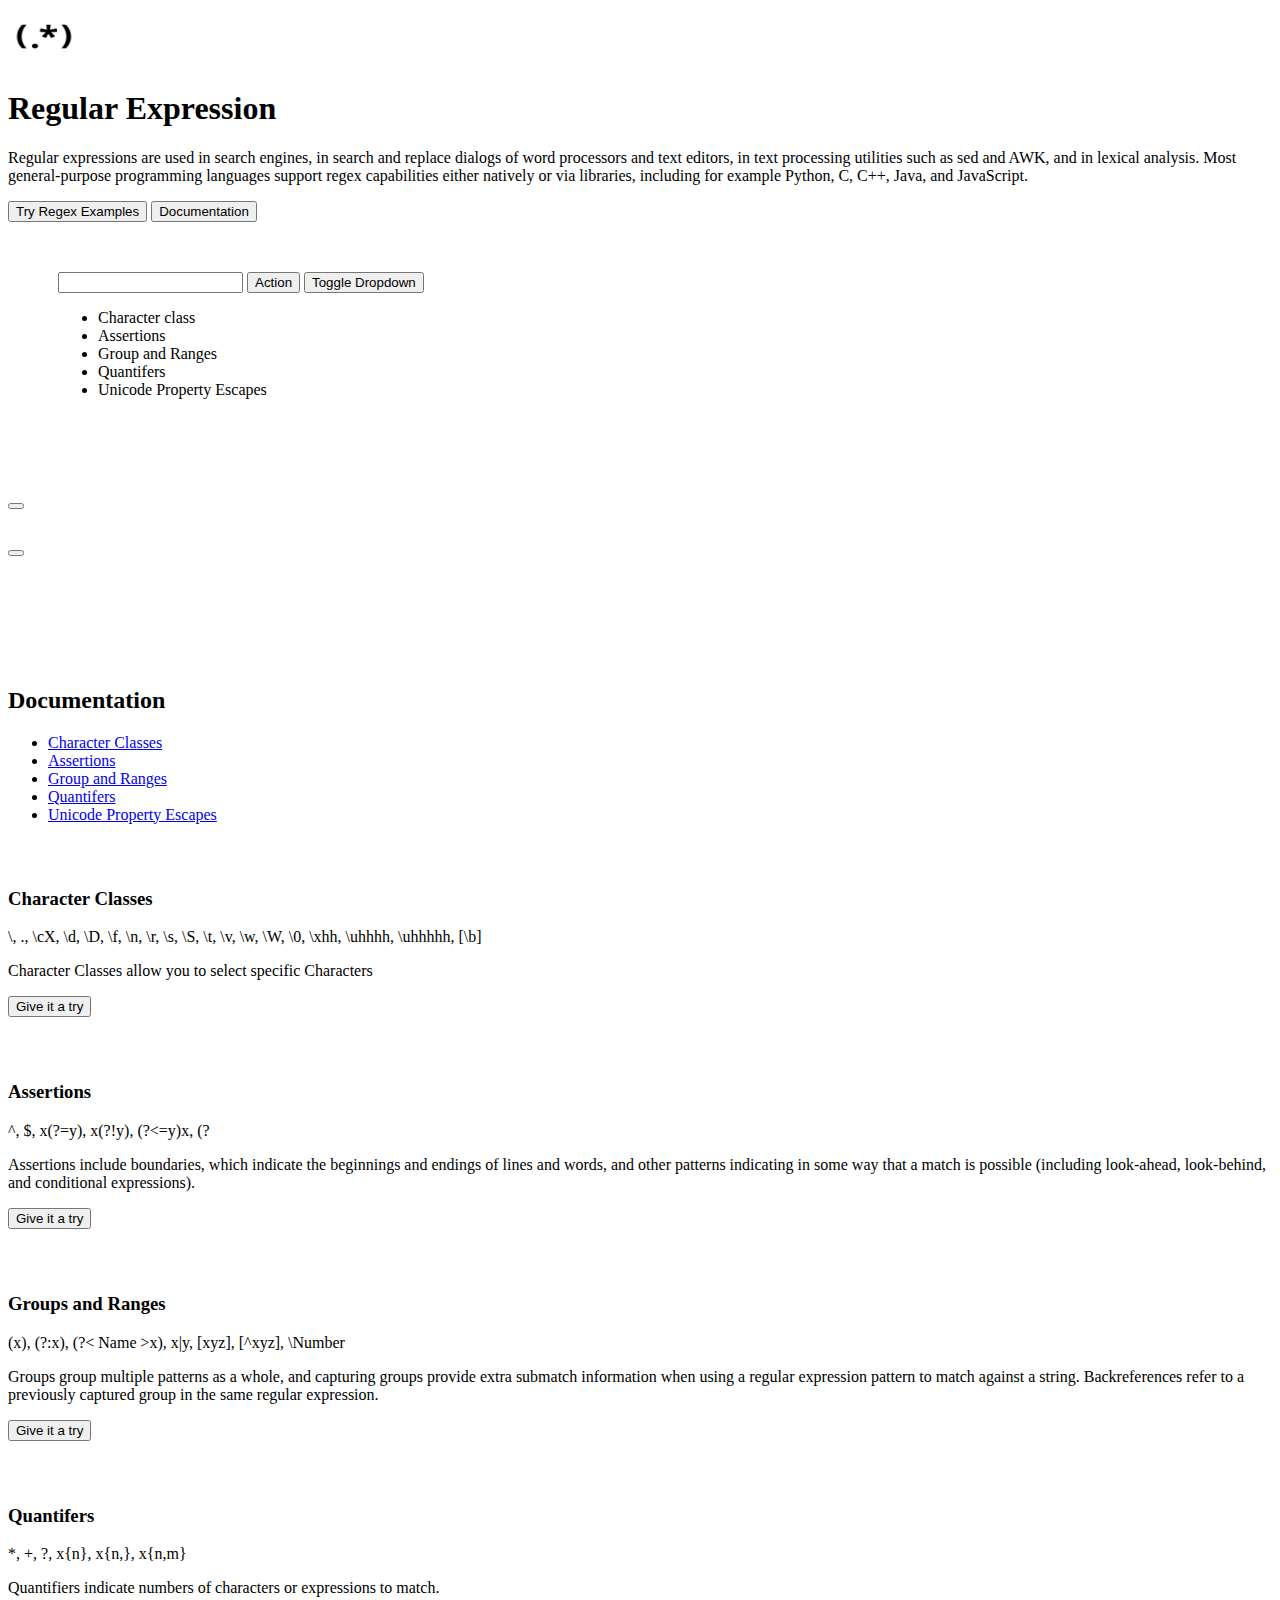
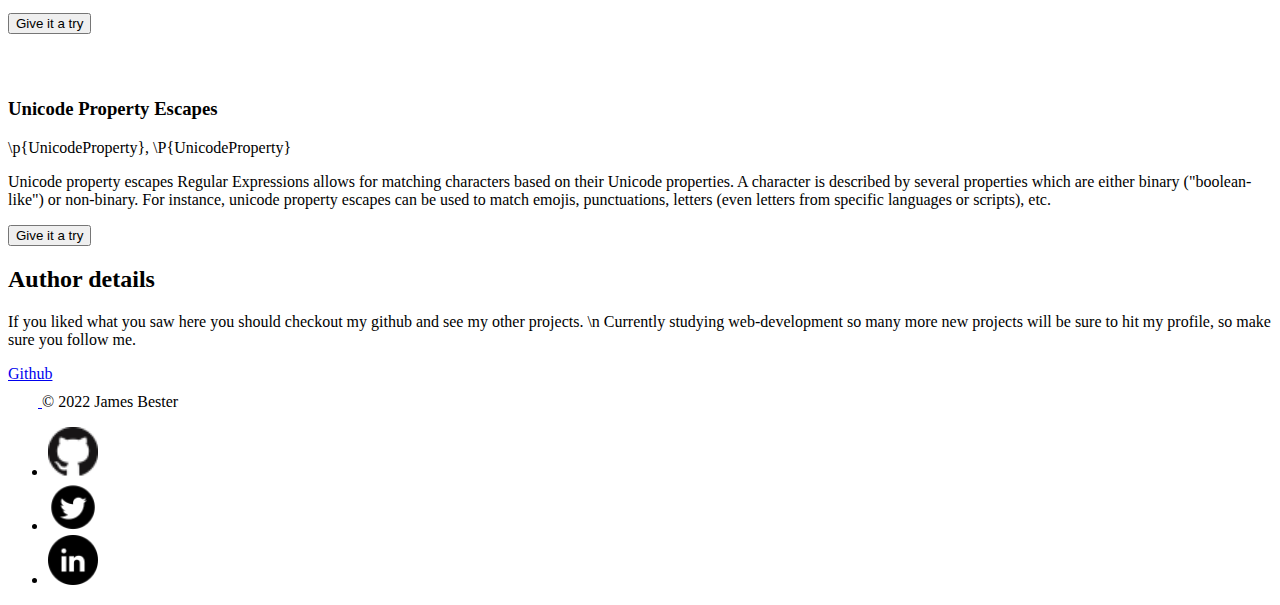
<file: index.html>
<!DOCTYPE html>
<html lang="en">
<head>
    <meta charset="UTF-8">
    <meta http-equiv="X-UA-Compatible" content="IE=edge">
    <meta name="viewport" content="width=device-width, initial-scale=1.0">
    <link href="https://cdn.jsdelivr.net/npm/bootstrap@5.2.0-beta1/dist/css/bootstrap.min.css" rel="stylesheet" integrity="sha384-0evHe/X+R7YkIZDRvuzKMRqM+OrBnVFBL6DOitfPri4tjfHxaWutUpFmBp4vmVor" crossorigin="anonymous">
    <link rel="stylesheet" href="./css/style.css">
    <title>Regular Expression Info</title>
</head>
<body>
    <main>
        <div class="px-4 py-5 my-5 text-center">
            <img class="d-block mx-auto mb-4" src="./icon.png" alt="" width="72" height="57">
            <h1 class="display-5 fw-bold">Regular Expression</h1>
            <div class="col-lg-6 mx-auto">
            <p class="lead mb-4">Regular expressions are used in search engines, in search and replace dialogs of word processors and text editors, in text processing utilities such as sed and AWK, and in lexical analysis. Most general-purpose programming languages support regex capabilities either natively or via libraries, including for example Python, C, C++, Java, and JavaScript.</p>
            <div class="d-grid gap-2 d-sm-flex justify-content-sm-center">
                <button type="button" id="gototest" class="btn btn-primary btn-lg px-4 gap-3">Try Regex Examples</button>
                <button type="button" id="gotodocu" class="btn btn-outline-secondary btn-lg px-4">Documentation</button>
            </div>
            </div>
        </div>
        <div class="input-group form">
            <input type="text" id="input" class="form-control" aria-label="Text input with segmented dropdown button">
            <button  id="submit" type="button" class="btn btn-outline-secondary">Action</button>
            <button type="button" class="btn btn-outline-secondary dropdown-toggle dropdown-toggle-split" data-bs-toggle="dropdown" aria-expanded="false">
                <span id="trynow" class="visually-hidden">Toggle Dropdown</span>
            </button>
            <ul class="dropdown-menu dropdown-menu-end">
                <li><a class="dropdown-item" id="char">Character class </a></li>
                <li><a class="dropdown-item" id="asse">Assertions</a></li>
                <li><a class="dropdown-item" id="grou">Group and Ranges</a></li>
                <li><a class="dropdown-item" id="quan">Quantifers</a></li>
                <li><a class="dropdown-item" id="unic">Unicode Property Escapes</a></li>
            </ul>      
        </div>
        <div class="accordion" id="accordionExample">
            <div class="accordion-item">
                <h2 class="accordion-header" id="panelsStayOpen-headingOne">
                    <button class="accordion-button collapsed" id="syntax" type="button" data-bs-toggle="collapse" data-bs-target="#panelsStayOpen-collapseOne" aria-expanded="true" aria-controls="panelsStayOpen-collapseOne">
                        
                    </button>
                </h2>
                <div id="panelsStayOpen-collapseOne" class="accordion-collapse" aria-labelledby="panelsStayOpen-headingOne">
                  <div class="accordion-body" id="output">
                  </div>
                </div>
            </div>
            <div class="accordion-item">
                <h2 class="accordion-header" id="panelsStayOpen-headingTwo">
                  <button class="accordion-button collapsed" id="title" type="button" data-bs-toggle="collapse" data-bs-target="#panelsStayOpen-collapseOne" aria-expanded="true" aria-controls="panelsStayOpen-collapseOne">
                    
                  </button>
                </h2>
        </div>
        <div style="margin-top: 8rem;" class="text-center">
            <h2 id="docu">Documentation</h2>
            <ul>
                <li class="d-grid" style="margin-right: 2rem;">
                    <a class="btn btn-lg bt-primary " href="#Character">Character Classes</a>
                </li>
                <li class="d-grid" style="margin-right: 2rem;">
                    <a class="btn btn-lg bt-primary " href="#Assertions">Assertions</a>
                </li>
                <li class="d-grid" style="margin-right: 2rem;">
                    <a class="btn btn-lg bt-primary " href="#Ranges">Group and Ranges</a>
                </li>
                <li class="d-grid" style="margin-right: 2rem;">
                    <a class="btn btn-lg bt-primary " href="#Quantifers">Quantifers</a>
                </li>
                <li class="d-grid" style="margin-right: 2rem;">
                    <a class="btn btn-lg bt-primary " href="#Unicode">Unicode Property Escapes</a>
                </li>
            </ul>
        </div>
        <div>
            <div class="justify-content-sm-center text-center">
                <h3 id="Character" style="margin-top: 4rem;" class="text-center">Character Classes</h3>
                <p class="d-grid gap-2 accordion-item bg-light d-sm-flex justify-content-sm-center text-center">
                    \, ., \cX, \d, \D, \f, \n, \r, \s, \S, \t, \v, \w, \W, \0, \xhh, \uhhhh, \uhhhhh, [\b]
                </p>
                <p class="text-center">Character Classes allow you to select specific Characters</p>
                <button id="setClass" class="btn btn-dark">Give it a try</button>
            </div>
            <div class="justify-content-sm-center text-center">
                <h3 id="Assertions" style="margin-top: 4rem;" class="text-center">Assertions</h3>
                <p class="d-grid accordion-item gap-2 bg-light d-sm-flex justify-content-sm-center text-center">
                    ^, $, x(?=y), x(?!y), (?<=y)x, (?<!y)x, \b, \B
                </p>
                <p class="text-center">Assertions include boundaries, which indicate the beginnings and endings of lines and words, and other patterns indicating in some way that a match is possible (including look-ahead, look-behind, and conditional expressions).</p>
                <button id="setAssert" class="btn btn-dark">Give it a try</button>
            </div>
            <div class="justify-content-sm-center text-center">
                <h3 id="Ranges" style="margin-top: 4rem;" class="text-center">Groups and Ranges</h3>
                <p class="d-grid gap-2 accordion-item bg-light d-sm-flex justify-content-sm-center text-center">
                    (x), (?:x), (?< Name >x), x|y, [xyz], [^xyz], \Number
                </p>
                <p class="text-center">Groups group multiple patterns as a whole, and capturing groups provide extra submatch information when using a regular expression pattern to match against a string. Backreferences refer to a previously captured group in the same regular expression.</p>
                <button id="setGroup" class="btn btn-dark">Give it a try</button>
            </div>
            <div class="justify-content-sm-center text-center">
                <h3 id="Quantifers" style="margin-top: 4rem;" class="text-center">Quantifers</h3>
                <p class="d-grid gap-2 accordion-item bg-light d-sm-flex justify-content-sm-center text-center">
                    *, +, ?, x{n}, x{n,}, x{n,m}
                </p>
                <p class="text-center">Quantifiers indicate numbers of characters or expressions to match.</p>
                <button id="setQuant" class="btn btn-dark">Give it a try</button>
            </div>
            <div class="justify-content-sm-center text-center">
                <h3 id="Unicode" style="margin-top: 4rem;" class="text-center">Unicode Property Escapes</h3>
                <p class="d-grid gap-2 accordion-item bg-light d-sm-flex justify-content-sm-center text-center">
                    \p{UnicodeProperty}, \P{UnicodeProperty}
                </p>
                <p class="text-center">Unicode property escapes Regular Expressions allows for matching characters based on their Unicode properties. A character is described by several properties which are either binary ("boolean-like") or non-binary. For instance, unicode property escapes can be used to match emojis, punctuations, letters (even letters from specific languages or scripts), etc.</p>
                <button id="setUni" class="btn btn-dark">Give it a try</button>
            </div>
        </div>
        <div>
            <h2>
                Author details
            </h2>
            <p>
                If you liked what you saw here you should checkout my github and see my other projects. \n
                Currently studying web-development so many more new projects will be sure to hit my profile, so make sure you follow me. 
            </p>
            <a href="https://github.com/jamesthomasbester">Github</a>
        </div>    
    </main>
    <footer class="d-flex flex-wrap justify-content-between align-items-center py-3 my-4 border-top">
        <div class="col-md-4 d-flex align-items-center">
          <a href="/" class="mb-3 me-2 mb-md-0 text-muted text-decoration-none lh-1">
            <svg class="bi" width="30" height="24"><use xlink:href="#bootstrap"></use></svg>
          </a>
          <span class="mb-3 mb-md-0 text-muted">© 2022 James Bester</span>
        </div>
        <ul class="nav col-md-4 justify-content-end list-unstyled d-flex">
          <li class="ms-3"><a class="text-muted" href="https://github.com/jamesthomasbester"><img src="github.png"></a></li>
          <li class="ms-3"><a class="text-muted" href="https://twitter.com/jamesbester1"><img src="twitter.png"></a></li>
          <li class="ms-3"><a class="text-muted" href="https://www.linkedin.com/in/james-bester-49452a73/"><img src="linkedin.png"></a></li>
        </ul>
      </footer>
</body>
<script src="./js/index.js"></script>
<script src="https://cdn.jsdelivr.net/npm/bootstrap@5.2.0-beta1/dist/js/bootstrap.bundle.min.js"></script>
</html>
</file>
<file: css/style.css>
.form{
    padding: 50px;
}

.output{
    
}

a img{
    width: 50px;
}
</file>
